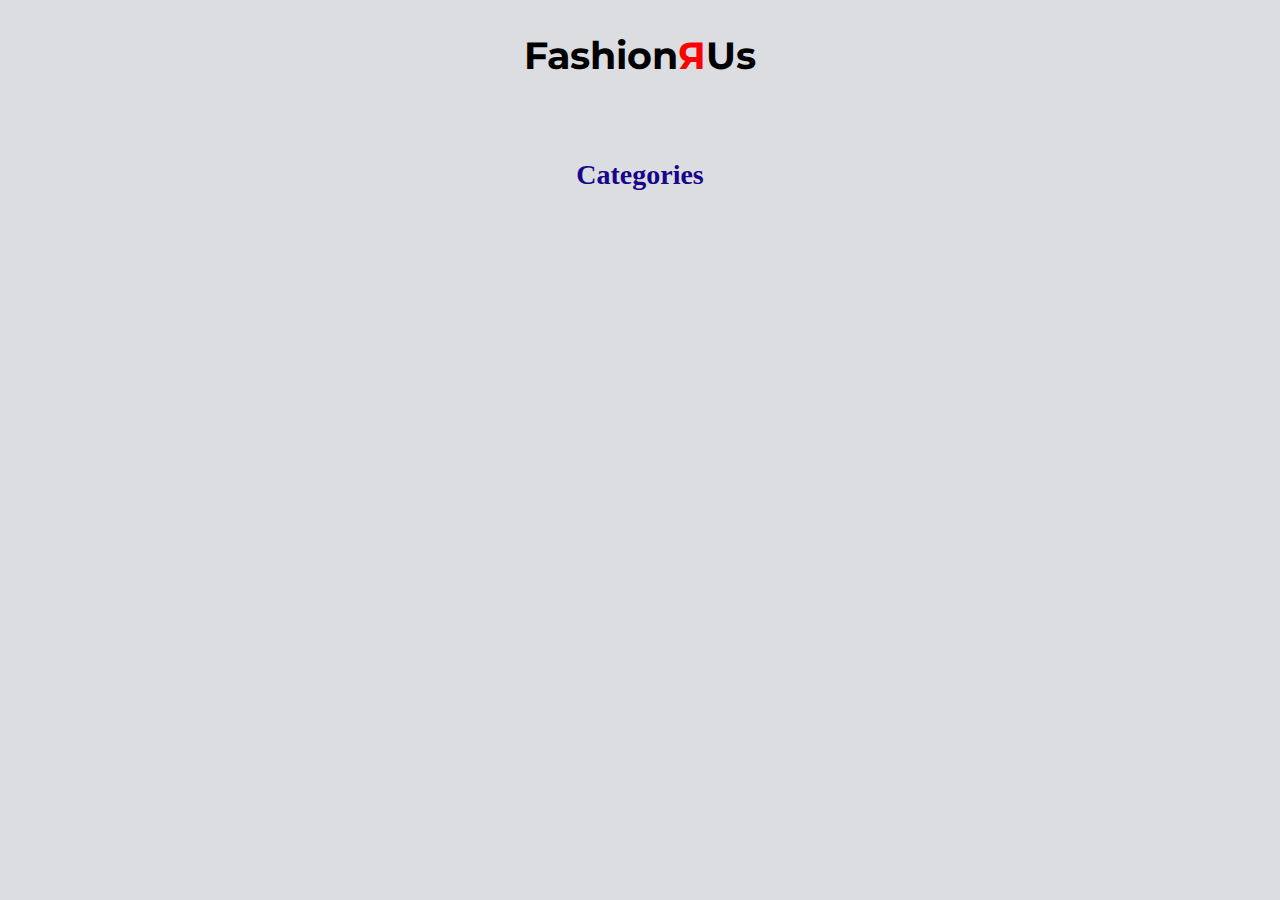
<file: index.html>
<!DOCTYPE html>
<html lang="da">
<head>
    <meta charset="UTF-8">
    <meta name="viewport" content="width=device-width, initial-scale=1.0">
    <title>forside</title>
    <link rel="stylesheet" href="style.css">
    <link rel="preconnect" href="https://fonts.googleapis.com">
<link rel="preconnect" href="https://fonts.gstatic.com" crossorigin>
<link href="https://fonts.googleapis.com/css2?family=Montserrat:ital,wght@0,100..900;1,100..900&display=swap" rel="stylesheet">
<link href="https://fonts.googleapis.com/css2?family=Roboto:ital,wght@0,100..900;1,100..900&display=swap" rel="stylesheet">
<script src="./index.js" defer></script>
</head>
<body>
<header>
<a href="index.html"><h1 class="logo">Fashion<span>Я</span>Us</h1></a>


</header>   

    <main>
        <h1>Categories</h1>
        <div class="kategory">
            
          
               
        </div>
    </main>

  
</body>
</html>
</file>
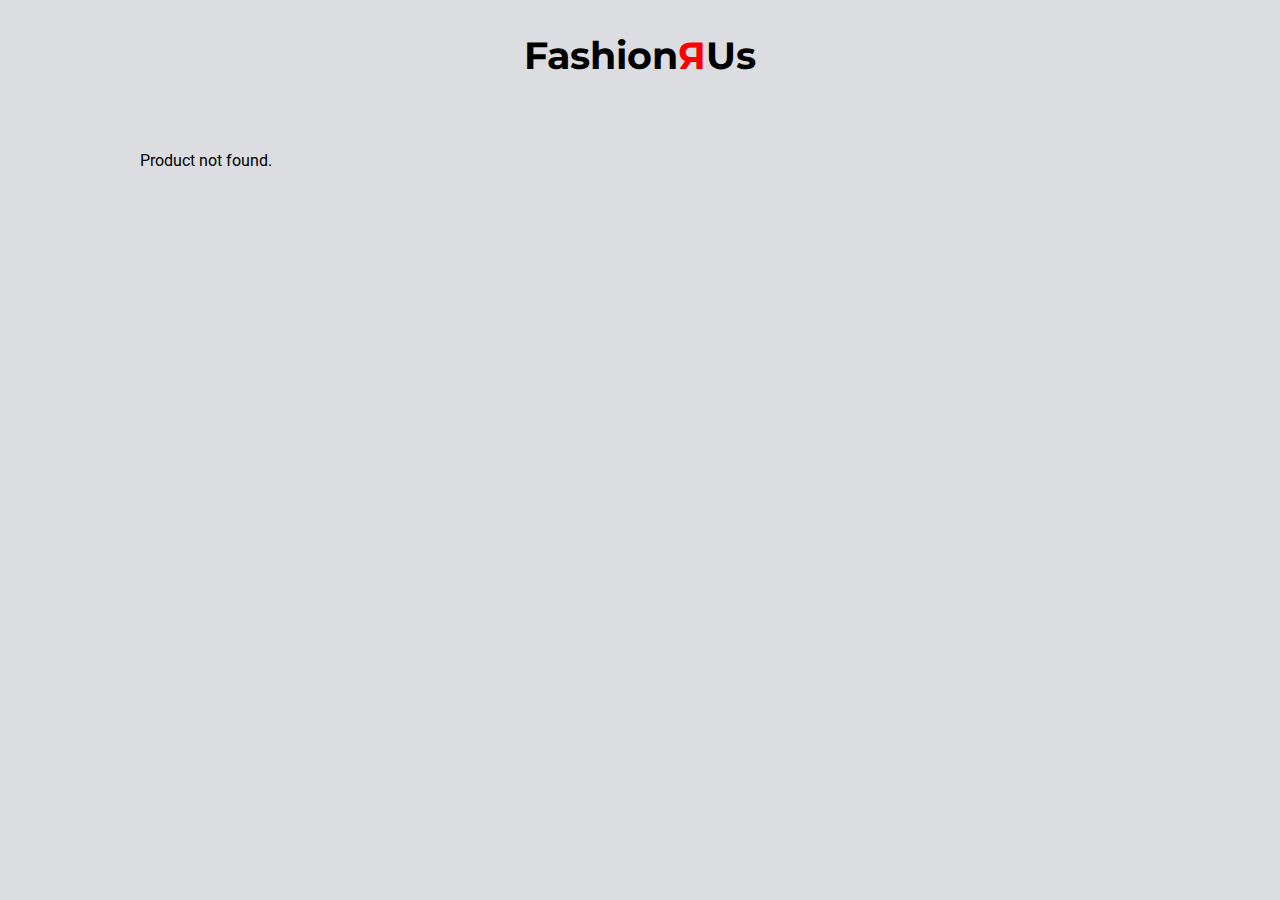
<file: produkt.html>
<!DOCTYPE html>
<html lang="en">
  <head>
    <meta charset="UTF-8" />
    <meta name="viewport" content="width=device-width, initial-scale=1.0" />
    <link rel="stylesheet" href="./style.css" />
    <script src="./produkt.js" defer></script>
    <link href="https://fonts.googleapis.com/css2?family=Roboto:ital,wght@0,100..900;1,100..900&display=swap" rel="stylesheet">
    <link href="https://fonts.googleapis.com/css2?family=Montserrat:ital,wght@0,100..900;1,100..900&display=swap" rel="stylesheet">
    <title>Sportlife</title>
  </head>
  <body>
    <header>
      <a href="index.html"><h1>Fashion<span>Я</span>Us</h1></a>
    
    </header>

    <div class="produkt_container">
      <h2 class="category-title"></h2>
    </div>
 
  </body>
</html>
</file>
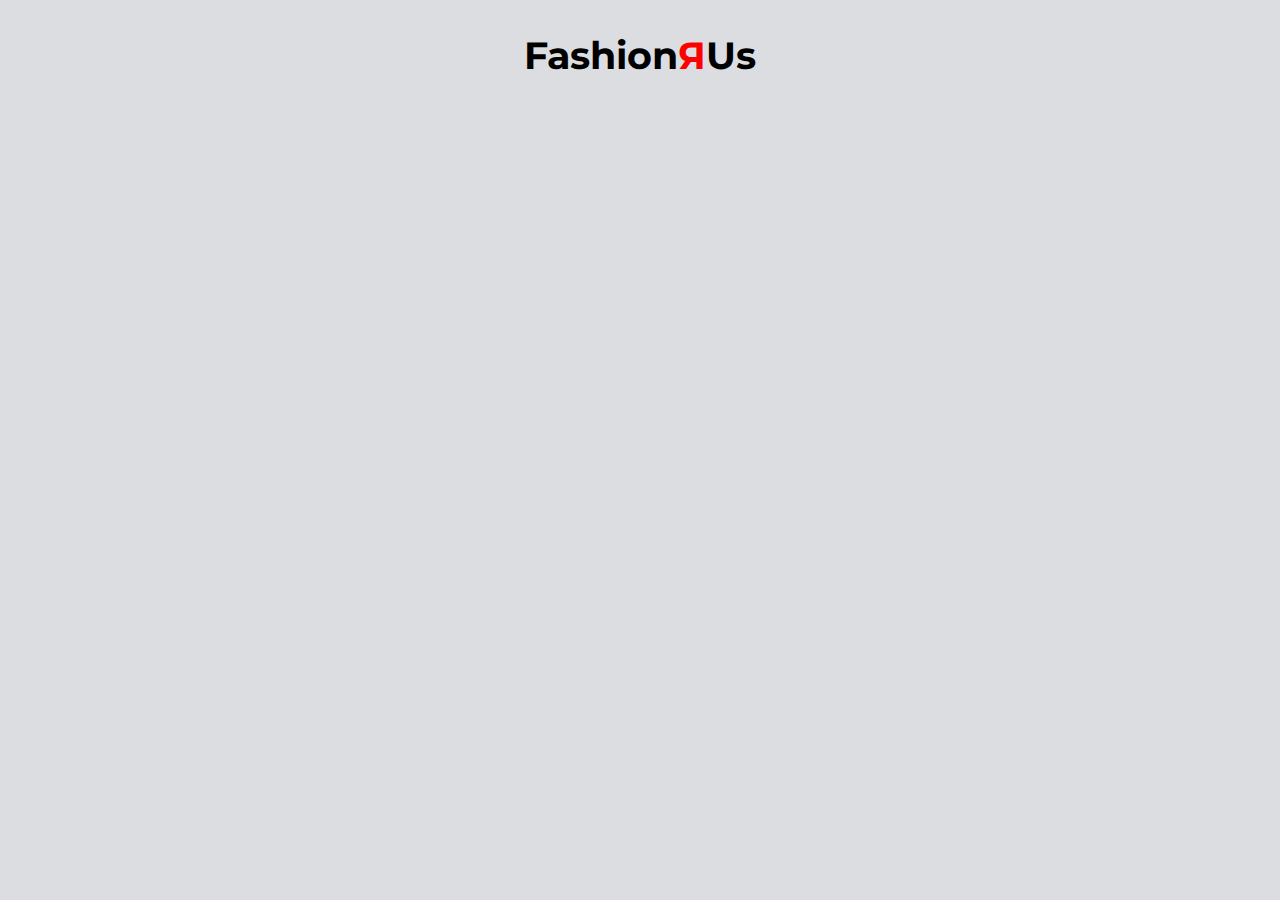
<file: produkt_liste.html>
<!DOCTYPE html>
<html lang="en">
<head>
    <meta charset="UTF-8">
    <meta name="viewport" content="width=device-width, initial-scale=1.0">
    <title>Sportlife</title>
    <link rel="stylesheet" href="style.css">
    <link rel="preconnect" href="https://fonts.googleapis.com">
<link rel="preconnect" href="https://fonts.gstatic.com" crossorigin>
<link href="https://fonts.googleapis.com/css2?family=Montserrat:ital,wght@0,100..900;1,100..900&display=swap" rel="stylesheet">
<link href="https://fonts.googleapis.com/css2?family=Roboto:ital,wght@0,100..900;1,100..900&display=swap" rel="stylesheet">
<script src="./produktliste.js" defer></script>
</head>
<header>
    <a href="index.html"><h1>Fashion<span>Я</span>Us</h1></a>
  
    </header>  
<body>
   
    <h1 class="category-title"></h1>
    <div class="container">
        
    </div>
    
</body>
</html>
</file>
<file: style.css>
* {
    margin: 0;
    padding: 0;
    box-sizing: border-box;
}

body {
    background: #dcdde1;
}
main{
    max-width: 1200px;
    margin-inline: auto;
    padding-inline: 40px;
}
img{
    width: 100%;
    height: auto;
    display: block;
}
h3{
    font-family: "Roboto";
    font-weight: 600;
    color: rgb(100, 89, 169);
}
p{
    font-family: "Roboto";
}

header h1{
    margin: 2rem;
    font-family: "Montserrat";
    text-align: center;
    font-size: 38px;
   color: black;
   
}
a{
    font-family: "Roboto";
    color: #fff;
    text-decoration: none;
}
h1{
   text-align: center;
   color: rgb(24, 6, 138);
   margin-top: 5rem;
   font-size: 28px;
   margin-bottom: 3rem;
   
}
span{
    color: red;
   
}
.kategory{
    display: grid;
    grid-template-columns: 1fr 1fr 1fr;
    gap: 20px;
    margin: 0 auto;
    max-width: 1000px;
    margin-top: 4rem;
    margin-bottom: 2rem;
}

.kategory_item{
    border-radius: 10px;
    background-color: rgb(24, 6, 138);
    padding: 8%;
  
    width: 100%;
    margin: 0 auto;
    text-align: center;
    font-size: 18px;
    font-family: "Roboto";
}
.kategory_item:hover{
    background-color:   rgb(100, 89, 169);
    
}


.container {
    display: grid;
    grid-template-columns: repeat(auto-fill, minmax(250px, 1fr)); 
    gap: 20px;
    max-width: 1000px;
    margin: 0 auto;
}


.smallProduct {
    display: grid;
    grid-template-rows: auto auto auto 1fr auto;
    gap: 8px;
    padding: 15px;
    border: 1px solid grey;
    border-radius: 8px;
    text-align: center;
    background: #fff;
    width: 100%;
}


.smallProduct img {
    width: 100%;
    height: auto;
    object-fit: cover;
    display: block;
}


.smallProduct h3 {
    font-family: "Roboto";
    font-weight: 600;
    font-size: 1rem;
    color: rgb(100, 89, 169);
    text-align: center;
}


.smallProduct .subtle {
    font-size: 0.9rem;
    color: rgb(137, 135, 135);
}


.price {
    font-family: "Roboto";
    font-size: 1rem;
    font-weight: bold;
    color: #1c1c1c;
    text-align: center;
}


.discounted {
    color: red;
    font-weight: bold;
    font-family: "Roboto";
}

.now {
     font-family: "Roboto";
    font-size: 1rem;
    font-weight: bold;
    color: rgb(4, 100, 4);
}


.buy {
    display: block;
    margin-top: auto;
    padding: 8px 12px;
    background-color: rgb(24, 6, 138);
    color: white;
    text-decoration: none;
    border-radius: 5px;
    text-align: center;
}

.buy:hover {
    background-color: rgb(100, 89, 169);
}


.soldout {
    opacity: 0.5;
    pointer-events: none;
    position: relative;
}

.soldout .soldout-label {
    position: absolute;
    top: 10px;
    left: 10px;
    font-size: 14px;
    padding: 5px 10px;
    background: red;
    color: white;
}
/********produkt******/
h2{
    font-size: 18px;
    padding: 10px;
    text-align: center;
  
}
.produkt_container{
    display: grid;
    grid-template-columns: 1fr 1fr 1fr;
    gap: 40px;
    width: 90%;
    max-width: 1000px;
    align-items: start;
    padding: 40px 0;
    margin: 0 auto;
}
.produkt_img img{
    width: 100%;
    border-radius: 5px;
}
.produkt_info{
    display: grid;
    grid-template-columns: subgrid;
    grid-row:  span 2;
}
.produkt_info h2{
    font-size: 24px;
    margin-bottom: 20px;
    text-align: left;
   
}
strong{
    font-family: "Roboto";
    font-size: 16px;
    color: rgb(24, 6, 138);
}

.produkt_info p{
    font-size: 16px;
    line-height: 2;
}
.brand{
    padding: 5px;
    font-size: 28px;
    font-weight: bold;
}


.category{
    font-size: 14px;
    margin-top: 10px;
    margin-bottom: 20px;
    opacity: 0.8;
}
label{
    display: block;
    margin-bottom: 10px;
    font-size: 14px;
}
select{
    width: 50%;
    height: 20%;
    padding: 10px;
    margin-bottom: 15px;
    border-radius: 5px;
    border: none;

}
.add_to_basket{

  
    padding: 10px;
    background-color: rgb(24, 6, 138);
    color: white;
    border: none;
    font-size: 16px;
    cursor: pointer;
    border-radius: 5px;
}
.add_to_basket:hover{
    background: rgb(100, 89, 169);
}


/* Media Queries */
@media (max-width: 768px) {
    .container {
        grid-template-columns: repeat(auto-fill, minmax(200px, 1fr));
    }

    .buy {
        font-size: 14px;
    }
}

@media (max-width: 480px) {
    .container {
        grid-template-columns: 1fr;
    }
}
</file>
